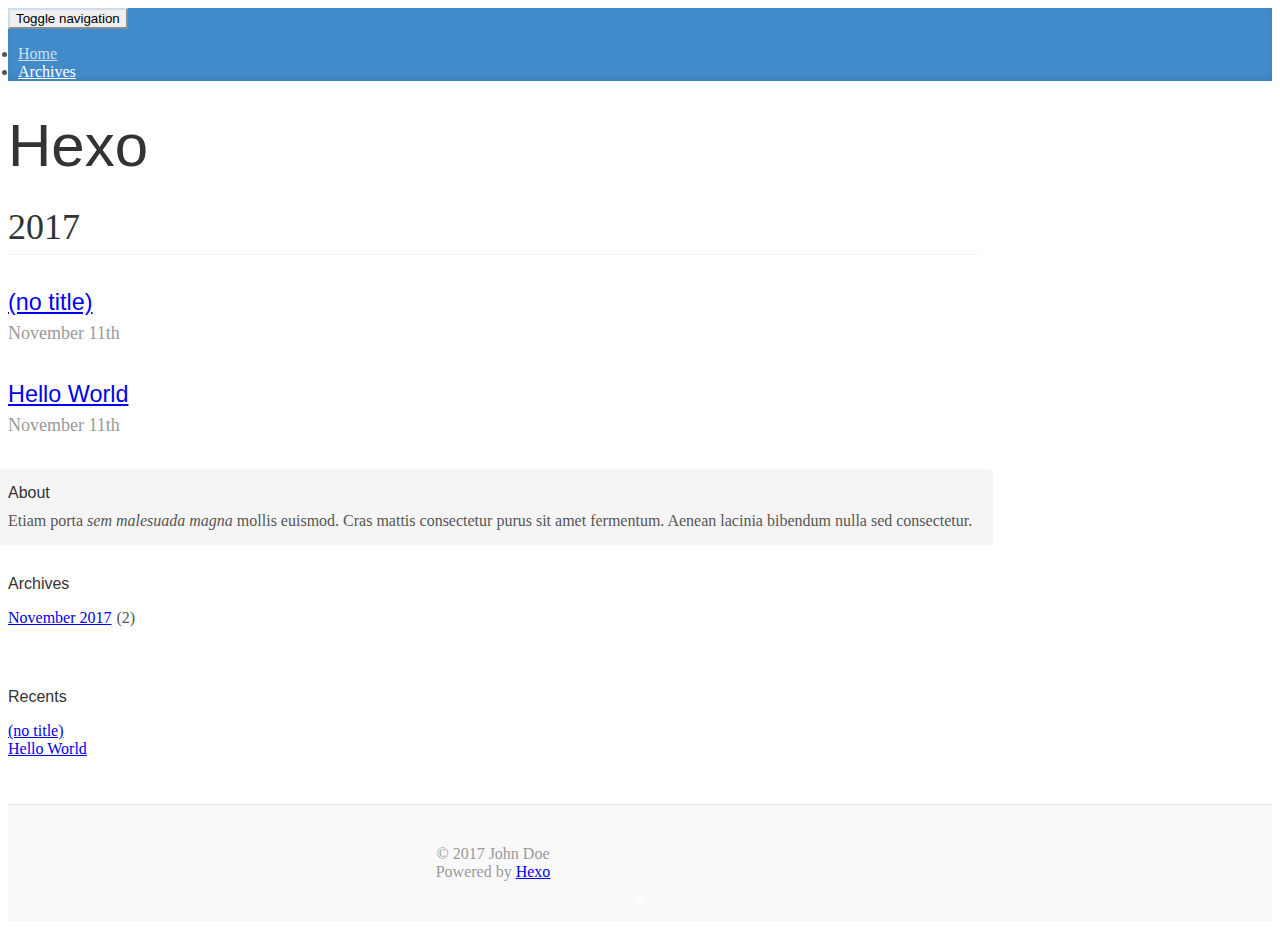
<file: archives/index.html>
<!DOCTYPE html>
<html>
<head>
  <meta charset="utf-8">
  
  <title>Archives | Hexo</title>
  <meta name="viewport" content="width=device-width, initial-scale=1, maximum-scale=1">
  <meta property="og:type" content="website">
<meta property="og:title" content="Hexo">
<meta property="og:url" content="http://sokvina.github.io/archives/index.html">
<meta property="og:site_name" content="Hexo">
<meta name="twitter:card" content="summary">
<meta name="twitter:title" content="Hexo">
  
    <link rel="alternate" href="/atom.xml" title="Hexo" type="application/atom+xml">
  
  
  
    <link href="//fonts.googleapis.com/css?family=Source+Code+Pro" rel="stylesheet" type="text/css">
  

  <link rel="stylesheet" href="https://maxcdn.bootstrapcdn.com/bootstrap/3.3.6/css/bootstrap.min.css" integrity="sha384-1q8mTJOASx8j1Au+a5WDVnPi2lkFfwwEAa8hDDdjZlpLegxhjVME1fgjWPGmkzs7" crossorigin="anonymous">

  <link rel="stylesheet" href="https://maxcdn.bootstrapcdn.com/font-awesome/4.5.0/css/font-awesome.min.css" integrity="sha384-XdYbMnZ/QjLh6iI4ogqCTaIjrFk87ip+ekIjefZch0Y+PvJ8CDYtEs1ipDmPorQ+" crossorigin="anonymous">

  <link rel="stylesheet" href="/css/styles.css">
  

</head>

<body>
  <nav class="navbar navbar-inverse">
  <div class="container">
    <!-- Brand and toggle get grouped for better mobile display -->
    <div class="navbar-header">
      <button type="button" class="navbar-toggle collapsed" data-toggle="collapse" data-target="#main-menu-navbar" aria-expanded="false">
        <span class="sr-only">Toggle navigation</span>
        <span class="icon-bar"></span>
        <span class="icon-bar"></span>
        <span class="icon-bar"></span>
      </button>
      
    </div>

    <!-- Collect the nav links, forms, and other content for toggling -->
    <div class="collapse navbar-collapse" id="main-menu-navbar">
      <ul class="nav navbar-nav">
        
          <li><a class=""
                 href="/index.html">Home</a></li>
        
          <li><a class="active"
                 href="/archives/">Archives</a></li>
        
      </ul>

      <!--
      <ul class="nav navbar-nav navbar-right">
        
          <li><a href="/atom.xml" title="RSS Feed"><i class="fa fa-rss"></i></a></li>
        
      </ul>
      -->
    </div><!-- /.navbar-collapse -->
  </div><!-- /.container-fluid -->
</nav>

  <div class="container">
    <div class="blog-header">
  <h1 class="blog-title">Hexo</h1>
  
</div>

    <div class="row">
        <div class="col-sm-8 blog-main">
          
  
  
    
    
      
      
      <section class="archives-wrap">
        <div class="archive-year-wrap">
          <a href="/archives/2017" class="archive-year">2017</a>
        </div>
        <div class="archives">
    
    <article class="archive-article archive-type-post">
  <header class="archive-article-header">
    
  
    <h1 itemprop="name">
      <a class="archive-article-title" href="/2017/11/11/Test-Post-1/">(no title)</a>
    </h1>
  


    <div class="article-datetime">
  <a href="/2017/11/11/Test-Post-1/" class="archive-article-date"><time datetime="2017-11-11T02:06:26.370Z" itemprop="datePublished">November 11th</time></a>
</div>

  </header>
</article>

  
    
    
    <article class="archive-article archive-type-post">
  <header class="archive-article-header">
    
  
    <h1 itemprop="name">
      <a class="archive-article-title" href="/2017/11/11/hello-world/">Hello World</a>
    </h1>
  


    <div class="article-datetime">
  <a href="/2017/11/11/hello-world/" class="archive-article-date"><time datetime="2017-11-11T02:06:26.370Z" itemprop="datePublished">November 11th</time></a>
</div>

  </header>
</article>

  
  
    </div></section>
  




        </div>
        <div class="col-sm-3 col-sm-offset-1 blog-sidebar">
          
  <div class="sidebar-module sidebar-module-inset">
  <h4>About</h4>
  <p>Etiam porta <em>sem malesuada magna</em> mollis euismod. Cras mattis consectetur purus sit amet fermentum. Aenean lacinia bibendum nulla sed consectetur.</p>

</div>


  


  


  

  
  <div class="sidebar-module">
    <h4>Archives</h4>
    <ul class="sidebar-module-list"><li class="sidebar-module-list-item"><a class="sidebar-module-list-link" href="/archives/2017/11/">November 2017</a><span class="sidebar-module-list-count">2</span></li></ul>
  </div>



  
  <div class="sidebar-module">
    <h4>Recents</h4>
    <ul class="sidebar-module-list">
      
        <li>
          <a href="/2017/11/11/Test-Post-1/">(no title)</a>
        </li>
      
        <li>
          <a href="/2017/11/11/hello-world/">Hello World</a>
        </li>
      
    </ul>
  </div>



        </div>
    </div>
  </div>
  <footer class="blog-footer">
  <div class="container">
    <div id="footer-info" class="inner">
      &copy; 2017 John Doe<br>
      Powered by <a href="http://hexo.io/" target="_blank">Hexo</a>
    </div>
  </div>
</footer>

  

<script src="https://ajax.googleapis.com/ajax/libs/jquery/2.1.4/jquery.min.js" integrity="sha384-8gBf6Y4YYq7Jx97PIqmTwLPin4hxIzQw5aDmUg/DDhul9fFpbbLcLh3nTIIDJKhx" crossorigin="anonymous"></script>

<script src="https://maxcdn.bootstrapcdn.com/bootstrap/3.3.6/js/bootstrap.min.js" integrity="sha384-0mSbJDEHialfmuBBQP6A4Qrprq5OVfW37PRR3j5ELqxss1yVqOtnepnHVP9aJ7xS" crossorigin="anonymous"></script>



<script src="/js/script.js"></script>

</body>
</html>
</file>
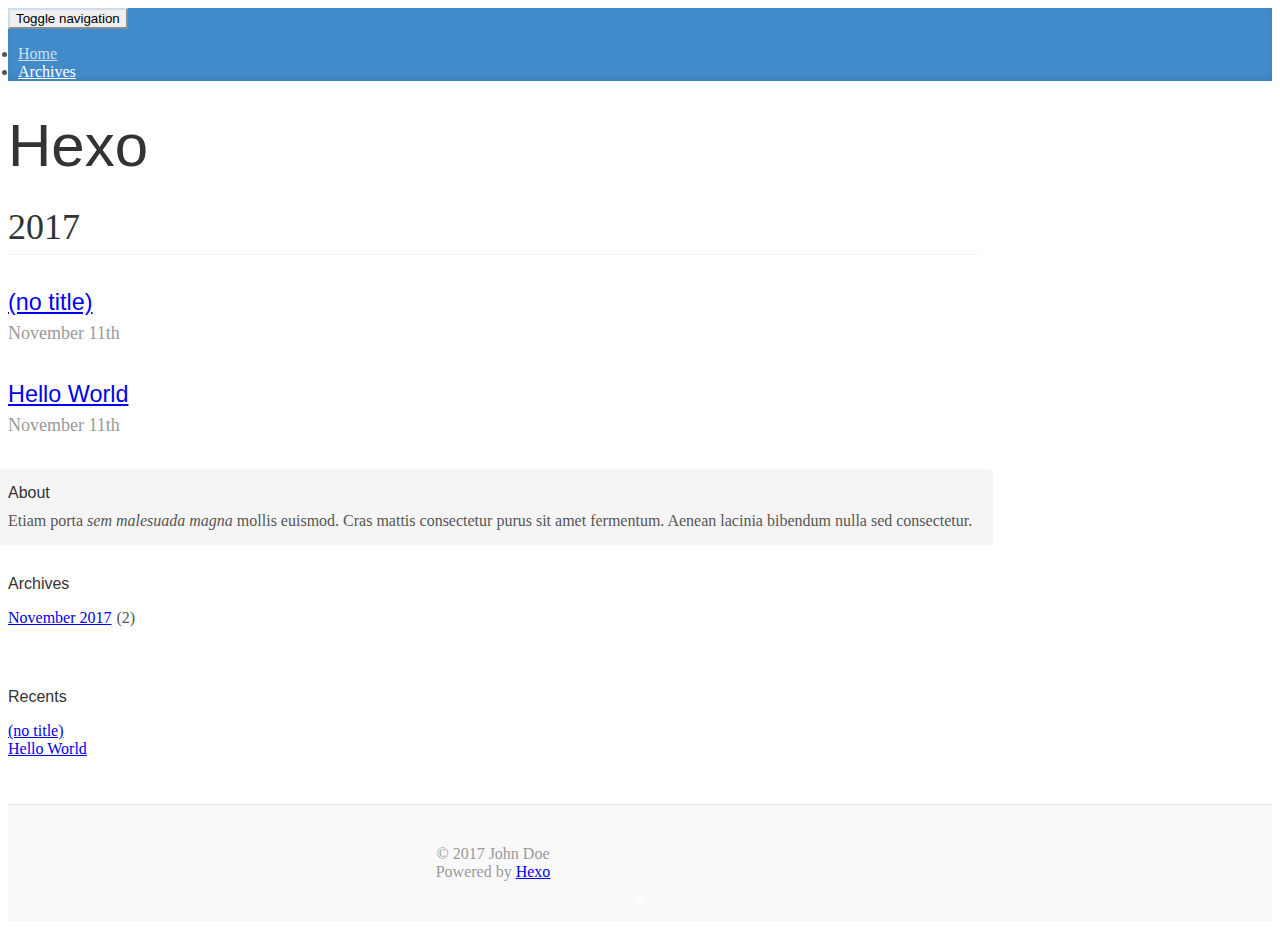
<file: archives/2017/index.html>
<!DOCTYPE html>
<html>
<head>
  <meta charset="utf-8">
  
  <title>Archives: 2017 | Hexo</title>
  <meta name="viewport" content="width=device-width, initial-scale=1, maximum-scale=1">
  <meta property="og:type" content="website">
<meta property="og:title" content="Hexo">
<meta property="og:url" content="http://sokvina.github.io/archives/2017/index.html">
<meta property="og:site_name" content="Hexo">
<meta name="twitter:card" content="summary">
<meta name="twitter:title" content="Hexo">
  
    <link rel="alternate" href="/atom.xml" title="Hexo" type="application/atom+xml">
  
  
  
    <link href="//fonts.googleapis.com/css?family=Source+Code+Pro" rel="stylesheet" type="text/css">
  

  <link rel="stylesheet" href="https://maxcdn.bootstrapcdn.com/bootstrap/3.3.6/css/bootstrap.min.css" integrity="sha384-1q8mTJOASx8j1Au+a5WDVnPi2lkFfwwEAa8hDDdjZlpLegxhjVME1fgjWPGmkzs7" crossorigin="anonymous">

  <link rel="stylesheet" href="https://maxcdn.bootstrapcdn.com/font-awesome/4.5.0/css/font-awesome.min.css" integrity="sha384-XdYbMnZ/QjLh6iI4ogqCTaIjrFk87ip+ekIjefZch0Y+PvJ8CDYtEs1ipDmPorQ+" crossorigin="anonymous">

  <link rel="stylesheet" href="/css/styles.css">
  

</head>

<body>
  <nav class="navbar navbar-inverse">
  <div class="container">
    <!-- Brand and toggle get grouped for better mobile display -->
    <div class="navbar-header">
      <button type="button" class="navbar-toggle collapsed" data-toggle="collapse" data-target="#main-menu-navbar" aria-expanded="false">
        <span class="sr-only">Toggle navigation</span>
        <span class="icon-bar"></span>
        <span class="icon-bar"></span>
        <span class="icon-bar"></span>
      </button>
      
    </div>

    <!-- Collect the nav links, forms, and other content for toggling -->
    <div class="collapse navbar-collapse" id="main-menu-navbar">
      <ul class="nav navbar-nav">
        
          <li><a class=""
                 href="/index.html">Home</a></li>
        
          <li><a class="active"
                 href="/archives/">Archives</a></li>
        
      </ul>

      <!--
      <ul class="nav navbar-nav navbar-right">
        
          <li><a href="/atom.xml" title="RSS Feed"><i class="fa fa-rss"></i></a></li>
        
      </ul>
      -->
    </div><!-- /.navbar-collapse -->
  </div><!-- /.container-fluid -->
</nav>

  <div class="container">
    <div class="blog-header">
  <h1 class="blog-title">Hexo</h1>
  
</div>

    <div class="row">
        <div class="col-sm-8 blog-main">
          
  
  
    
    
      
      
      <section class="archives-wrap">
        <div class="archive-year-wrap">
          <a href="/archives/2017" class="archive-year">2017</a>
        </div>
        <div class="archives">
    
    <article class="archive-article archive-type-post">
  <header class="archive-article-header">
    
  
    <h1 itemprop="name">
      <a class="archive-article-title" href="/2017/11/11/Test-Post-1/">(no title)</a>
    </h1>
  


    <div class="article-datetime">
  <a href="/2017/11/11/Test-Post-1/" class="archive-article-date"><time datetime="2017-11-11T02:06:26.370Z" itemprop="datePublished">November 11th</time></a>
</div>

  </header>
</article>

  
    
    
    <article class="archive-article archive-type-post">
  <header class="archive-article-header">
    
  
    <h1 itemprop="name">
      <a class="archive-article-title" href="/2017/11/11/hello-world/">Hello World</a>
    </h1>
  


    <div class="article-datetime">
  <a href="/2017/11/11/hello-world/" class="archive-article-date"><time datetime="2017-11-11T02:06:26.370Z" itemprop="datePublished">November 11th</time></a>
</div>

  </header>
</article>

  
  
    </div></section>
  




        </div>
        <div class="col-sm-3 col-sm-offset-1 blog-sidebar">
          
  <div class="sidebar-module sidebar-module-inset">
  <h4>About</h4>
  <p>Etiam porta <em>sem malesuada magna</em> mollis euismod. Cras mattis consectetur purus sit amet fermentum. Aenean lacinia bibendum nulla sed consectetur.</p>

</div>


  


  


  

  
  <div class="sidebar-module">
    <h4>Archives</h4>
    <ul class="sidebar-module-list"><li class="sidebar-module-list-item"><a class="sidebar-module-list-link" href="/archives/2017/11/">November 2017</a><span class="sidebar-module-list-count">2</span></li></ul>
  </div>



  
  <div class="sidebar-module">
    <h4>Recents</h4>
    <ul class="sidebar-module-list">
      
        <li>
          <a href="/2017/11/11/Test-Post-1/">(no title)</a>
        </li>
      
        <li>
          <a href="/2017/11/11/hello-world/">Hello World</a>
        </li>
      
    </ul>
  </div>



        </div>
    </div>
  </div>
  <footer class="blog-footer">
  <div class="container">
    <div id="footer-info" class="inner">
      &copy; 2017 John Doe<br>
      Powered by <a href="http://hexo.io/" target="_blank">Hexo</a>
    </div>
  </div>
</footer>

  

<script src="https://ajax.googleapis.com/ajax/libs/jquery/2.1.4/jquery.min.js" integrity="sha384-8gBf6Y4YYq7Jx97PIqmTwLPin4hxIzQw5aDmUg/DDhul9fFpbbLcLh3nTIIDJKhx" crossorigin="anonymous"></script>

<script src="https://maxcdn.bootstrapcdn.com/bootstrap/3.3.6/js/bootstrap.min.js" integrity="sha384-0mSbJDEHialfmuBBQP6A4Qrprq5OVfW37PRR3j5ELqxss1yVqOtnepnHVP9aJ7xS" crossorigin="anonymous"></script>



<script src="/js/script.js"></script>

</body>
</html>
</file>
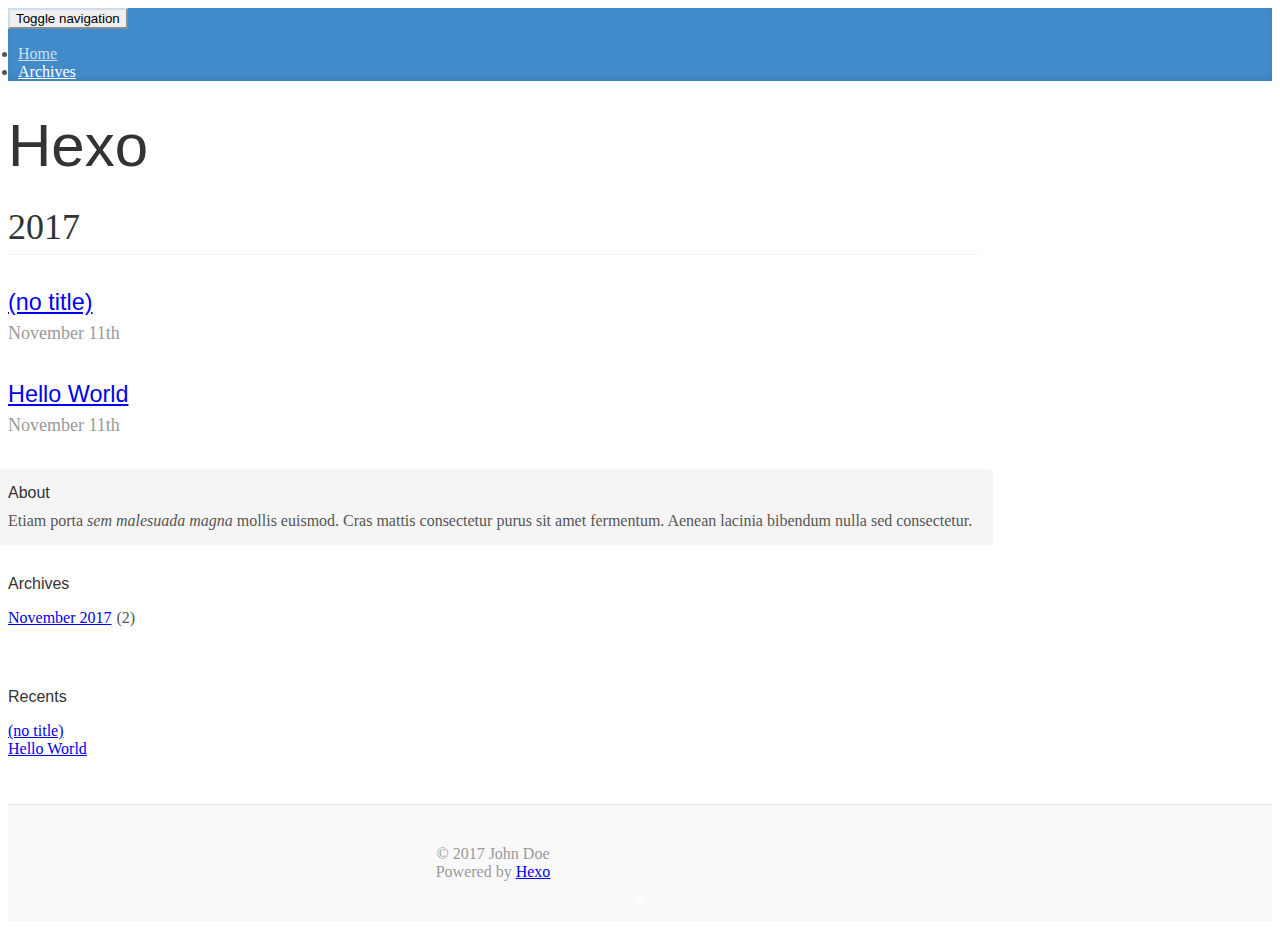
<file: archives/2017/11/index.html>
<!DOCTYPE html>
<html>
<head>
  <meta charset="utf-8">
  
  <title>Archives: 2017/11 | Hexo</title>
  <meta name="viewport" content="width=device-width, initial-scale=1, maximum-scale=1">
  <meta property="og:type" content="website">
<meta property="og:title" content="Hexo">
<meta property="og:url" content="http://sokvina.github.io/archives/2017/11/index.html">
<meta property="og:site_name" content="Hexo">
<meta name="twitter:card" content="summary">
<meta name="twitter:title" content="Hexo">
  
    <link rel="alternate" href="/atom.xml" title="Hexo" type="application/atom+xml">
  
  
  
    <link href="//fonts.googleapis.com/css?family=Source+Code+Pro" rel="stylesheet" type="text/css">
  

  <link rel="stylesheet" href="https://maxcdn.bootstrapcdn.com/bootstrap/3.3.6/css/bootstrap.min.css" integrity="sha384-1q8mTJOASx8j1Au+a5WDVnPi2lkFfwwEAa8hDDdjZlpLegxhjVME1fgjWPGmkzs7" crossorigin="anonymous">

  <link rel="stylesheet" href="https://maxcdn.bootstrapcdn.com/font-awesome/4.5.0/css/font-awesome.min.css" integrity="sha384-XdYbMnZ/QjLh6iI4ogqCTaIjrFk87ip+ekIjefZch0Y+PvJ8CDYtEs1ipDmPorQ+" crossorigin="anonymous">

  <link rel="stylesheet" href="/css/styles.css">
  

</head>

<body>
  <nav class="navbar navbar-inverse">
  <div class="container">
    <!-- Brand and toggle get grouped for better mobile display -->
    <div class="navbar-header">
      <button type="button" class="navbar-toggle collapsed" data-toggle="collapse" data-target="#main-menu-navbar" aria-expanded="false">
        <span class="sr-only">Toggle navigation</span>
        <span class="icon-bar"></span>
        <span class="icon-bar"></span>
        <span class="icon-bar"></span>
      </button>
      
    </div>

    <!-- Collect the nav links, forms, and other content for toggling -->
    <div class="collapse navbar-collapse" id="main-menu-navbar">
      <ul class="nav navbar-nav">
        
          <li><a class=""
                 href="/index.html">Home</a></li>
        
          <li><a class="active"
                 href="/archives/">Archives</a></li>
        
      </ul>

      <!--
      <ul class="nav navbar-nav navbar-right">
        
          <li><a href="/atom.xml" title="RSS Feed"><i class="fa fa-rss"></i></a></li>
        
      </ul>
      -->
    </div><!-- /.navbar-collapse -->
  </div><!-- /.container-fluid -->
</nav>

  <div class="container">
    <div class="blog-header">
  <h1 class="blog-title">Hexo</h1>
  
</div>

    <div class="row">
        <div class="col-sm-8 blog-main">
          
  
  
    
    
      
      
      <section class="archives-wrap">
        <div class="archive-year-wrap">
          <a href="/archives/2017" class="archive-year">2017</a>
        </div>
        <div class="archives">
    
    <article class="archive-article archive-type-post">
  <header class="archive-article-header">
    
  
    <h1 itemprop="name">
      <a class="archive-article-title" href="/2017/11/11/Test-Post-1/">(no title)</a>
    </h1>
  


    <div class="article-datetime">
  <a href="/2017/11/11/Test-Post-1/" class="archive-article-date"><time datetime="2017-11-11T02:06:26.370Z" itemprop="datePublished">November 11th</time></a>
</div>

  </header>
</article>

  
    
    
    <article class="archive-article archive-type-post">
  <header class="archive-article-header">
    
  
    <h1 itemprop="name">
      <a class="archive-article-title" href="/2017/11/11/hello-world/">Hello World</a>
    </h1>
  


    <div class="article-datetime">
  <a href="/2017/11/11/hello-world/" class="archive-article-date"><time datetime="2017-11-11T02:06:26.370Z" itemprop="datePublished">November 11th</time></a>
</div>

  </header>
</article>

  
  
    </div></section>
  




        </div>
        <div class="col-sm-3 col-sm-offset-1 blog-sidebar">
          
  <div class="sidebar-module sidebar-module-inset">
  <h4>About</h4>
  <p>Etiam porta <em>sem malesuada magna</em> mollis euismod. Cras mattis consectetur purus sit amet fermentum. Aenean lacinia bibendum nulla sed consectetur.</p>

</div>


  


  


  

  
  <div class="sidebar-module">
    <h4>Archives</h4>
    <ul class="sidebar-module-list"><li class="sidebar-module-list-item"><a class="sidebar-module-list-link" href="/archives/2017/11/">November 2017</a><span class="sidebar-module-list-count">2</span></li></ul>
  </div>



  
  <div class="sidebar-module">
    <h4>Recents</h4>
    <ul class="sidebar-module-list">
      
        <li>
          <a href="/2017/11/11/Test-Post-1/">(no title)</a>
        </li>
      
        <li>
          <a href="/2017/11/11/hello-world/">Hello World</a>
        </li>
      
    </ul>
  </div>



        </div>
    </div>
  </div>
  <footer class="blog-footer">
  <div class="container">
    <div id="footer-info" class="inner">
      &copy; 2017 John Doe<br>
      Powered by <a href="http://hexo.io/" target="_blank">Hexo</a>
    </div>
  </div>
</footer>

  

<script src="https://ajax.googleapis.com/ajax/libs/jquery/2.1.4/jquery.min.js" integrity="sha384-8gBf6Y4YYq7Jx97PIqmTwLPin4hxIzQw5aDmUg/DDhul9fFpbbLcLh3nTIIDJKhx" crossorigin="anonymous"></script>

<script src="https://maxcdn.bootstrapcdn.com/bootstrap/3.3.6/js/bootstrap.min.js" integrity="sha384-0mSbJDEHialfmuBBQP6A4Qrprq5OVfW37PRR3j5ELqxss1yVqOtnepnHVP9aJ7xS" crossorigin="anonymous"></script>



<script src="/js/script.js"></script>

</body>
</html>
</file>
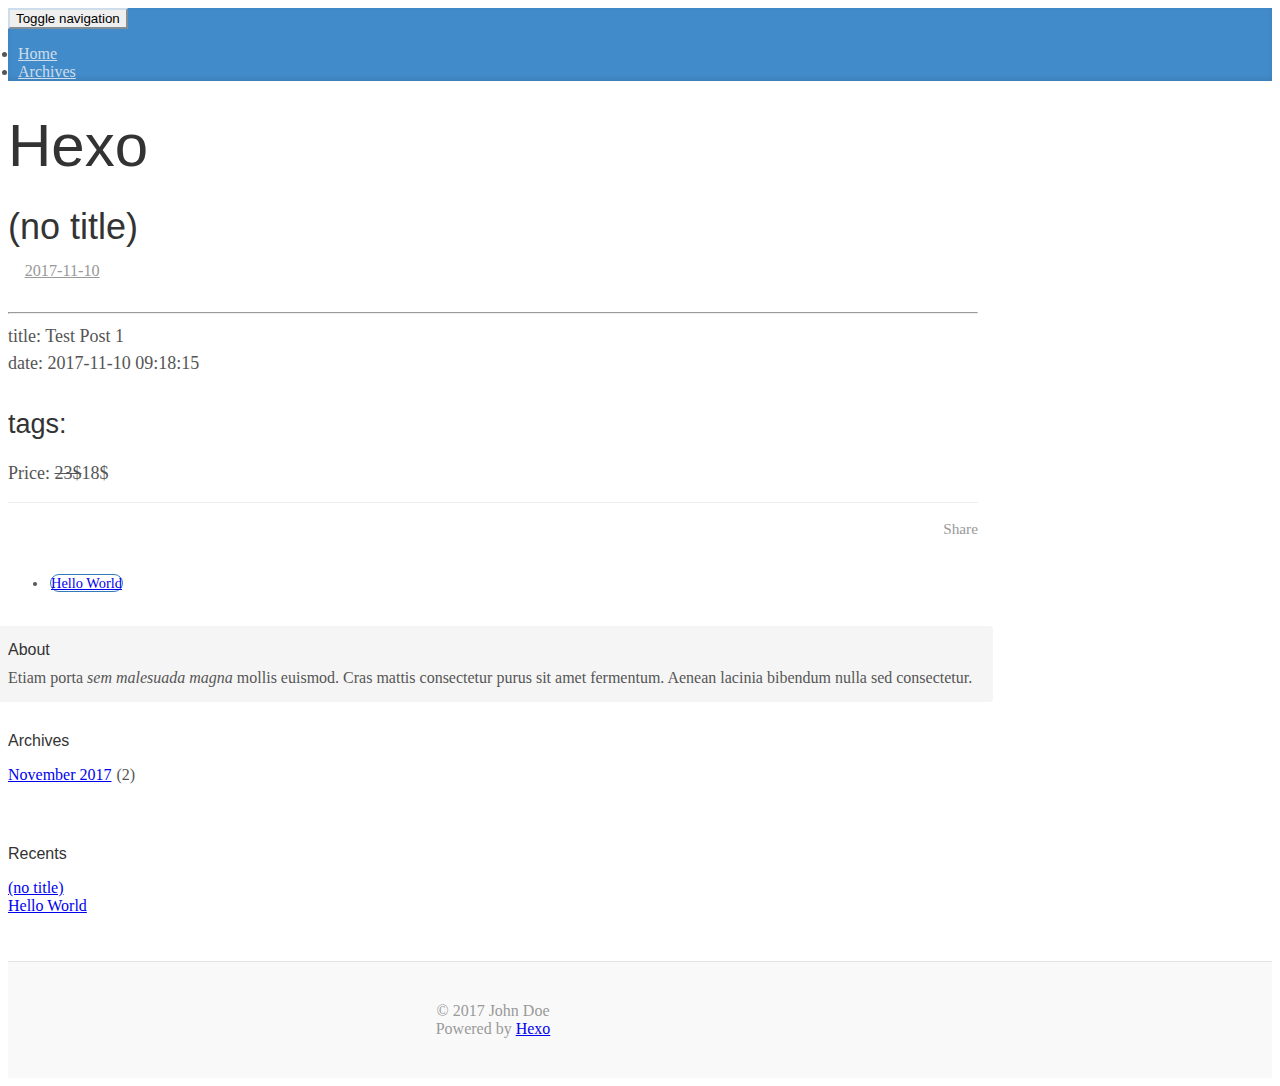
<file: 2017/11/10/Test-Post-1/index.html>
<!DOCTYPE html>
<html>
<head>
  <meta charset="utf-8">
  
  <title>Hexo</title>
  <meta name="viewport" content="width=device-width, initial-scale=1, maximum-scale=1">
  <meta name="description" content="title: Test Post 1date: 2017-11-10 09:18:15 tags:Price: 23$18$&amp;nbsp;&amp;nbsp;&amp;nbsp;&amp;nbsp;&amp;nbsp;&amp;nbsp;&amp;nbsp;">
<meta property="og:type" content="article">
<meta property="og:title" content="Hexo">
<meta property="og:url" content="http://vannaravuth-yo.github.io/2017/11/10/Test-Post-1/index.html">
<meta property="og:site_name" content="Hexo">
<meta property="og:description" content="title: Test Post 1date: 2017-11-10 09:18:15 tags:Price: 23$18$&amp;nbsp;&amp;nbsp;&amp;nbsp;&amp;nbsp;&amp;nbsp;&amp;nbsp;&amp;nbsp;">
<meta property="og:updated_time" content="2017-11-10T10:13:18.308Z">
<meta name="twitter:card" content="summary">
<meta name="twitter:title" content="Hexo">
<meta name="twitter:description" content="title: Test Post 1date: 2017-11-10 09:18:15 tags:Price: 23$18$&amp;nbsp;&amp;nbsp;&amp;nbsp;&amp;nbsp;&amp;nbsp;&amp;nbsp;&amp;nbsp;">
  
    <link rel="alternate" href="/atom.xml" title="Hexo" type="application/atom+xml">
  
  
  
    <link href="//fonts.googleapis.com/css?family=Source+Code+Pro" rel="stylesheet" type="text/css">
  

  <link rel="stylesheet" href="https://maxcdn.bootstrapcdn.com/bootstrap/3.3.6/css/bootstrap.min.css" integrity="sha384-1q8mTJOASx8j1Au+a5WDVnPi2lkFfwwEAa8hDDdjZlpLegxhjVME1fgjWPGmkzs7" crossorigin="anonymous">

  <link rel="stylesheet" href="https://maxcdn.bootstrapcdn.com/font-awesome/4.5.0/css/font-awesome.min.css" integrity="sha384-XdYbMnZ/QjLh6iI4ogqCTaIjrFk87ip+ekIjefZch0Y+PvJ8CDYtEs1ipDmPorQ+" crossorigin="anonymous">

  <link rel="stylesheet" href="/css/styles.css">
  

</head>

<body>
  <nav class="navbar navbar-inverse">
  <div class="container">
    <!-- Brand and toggle get grouped for better mobile display -->
    <div class="navbar-header">
      <button type="button" class="navbar-toggle collapsed" data-toggle="collapse" data-target="#main-menu-navbar" aria-expanded="false">
        <span class="sr-only">Toggle navigation</span>
        <span class="icon-bar"></span>
        <span class="icon-bar"></span>
        <span class="icon-bar"></span>
      </button>
      
    </div>

    <!-- Collect the nav links, forms, and other content for toggling -->
    <div class="collapse navbar-collapse" id="main-menu-navbar">
      <ul class="nav navbar-nav">
        
          <li><a class=""
                 href="/index.html">Home</a></li>
        
          <li><a class=""
                 href="/archives/">Archives</a></li>
        
      </ul>

      <!--
      <ul class="nav navbar-nav navbar-right">
        
          <li><a href="/atom.xml" title="RSS Feed"><i class="fa fa-rss"></i></a></li>
        
      </ul>
      -->
    </div><!-- /.navbar-collapse -->
  </div><!-- /.container-fluid -->
</nav>

  <div class="container">
    <div class="blog-header">
  <h1 class="blog-title">Hexo</h1>
  
</div>

    <div class="row">
        <div class="col-sm-8 blog-main">
          <article id="post-Test-Post-1" class="article article-type-post" itemscope itemprop="blogPost">

  <header class="article-header">
    
  
    <h1 class="article-title" itemprop="name">
      (no title)
    </h1>
  


  </header>

  <div class="article-meta">
    <div class="article-datetime">
  <a href="/2017/11/10/Test-Post-1/" class="article-date"><time datetime="2017-11-10T10:13:18.308Z" itemprop="datePublished">2017-11-10</time></a>
</div>

    
    

  </div>
  <div class="article-inner">

    <div class="article-entry" itemprop="articleBody">
      
        <hr>
<p>title: Test Post 1<br>date: 2017-11-10 09:18:15</p>
<h2 id="tags"><a href="#tags" class="headerlink" title="tags:"></a>tags:</h2><div class="row"><div class="col-sm-12" id="description"><span>Price: </span><span><del>23$</del></span><span>18$</span><span>&nbsp;&nbsp;&nbsp;&nbsp;&nbsp;&nbsp;&nbsp;</span><span class="fa fa-star checked"></span><span class="fa fa-star checked"></span><span class="fa fa-star checked"></span><span class="fa fa-star"></span><span class="fa fa-star"></span></div></div>
      
    </div>

    
      

    

    <footer class="article-footer">
      <a data-url="http://vannaravuth-yo.github.io/2017/11/10/Test-Post-1/" data-id="cj9tr3q7i00009sgapd7lu8ic" class="article-share-link">
        <i class="fa fa-share"></i> Share
      </a>
      
      

    </footer>
  </div>
  
    
<ul id="article-nav" class="nav nav-pills nav-justified">
  
  <li role="presentation">
    <a href="/2017/11/10/hello-world/" id="article-nav-older" class="article-nav-link-wrap">
      <i class="fa fa-chevron-left pull-left"></i>
      <span class="article-nav-link-title">Hello World</span>
    </a>
  </li>
  
  
</ul>


  
</article>




        </div>
        <div class="col-sm-3 col-sm-offset-1 blog-sidebar">
          
  <div class="sidebar-module sidebar-module-inset">
  <h4>About</h4>
  <p>Etiam porta <em>sem malesuada magna</em> mollis euismod. Cras mattis consectetur purus sit amet fermentum. Aenean lacinia bibendum nulla sed consectetur.</p>

</div>


  


  


  

  
  <div class="sidebar-module">
    <h4>Archives</h4>
    <ul class="sidebar-module-list"><li class="sidebar-module-list-item"><a class="sidebar-module-list-link" href="/archives/2017/11/">November 2017</a><span class="sidebar-module-list-count">2</span></li></ul>
  </div>



  
  <div class="sidebar-module">
    <h4>Recents</h4>
    <ul class="sidebar-module-list">
      
        <li>
          <a href="/2017/11/10/Test-Post-1/">(no title)</a>
        </li>
      
        <li>
          <a href="/2017/11/10/hello-world/">Hello World</a>
        </li>
      
    </ul>
  </div>



        </div>
    </div>
  </div>
  <footer class="blog-footer">
  <div class="container">
    <div id="footer-info" class="inner">
      &copy; 2017 John Doe<br>
      Powered by <a href="http://hexo.io/" target="_blank">Hexo</a>
    </div>
  </div>
</footer>

  

<script src="https://ajax.googleapis.com/ajax/libs/jquery/2.1.4/jquery.min.js" integrity="sha384-8gBf6Y4YYq7Jx97PIqmTwLPin4hxIzQw5aDmUg/DDhul9fFpbbLcLh3nTIIDJKhx" crossorigin="anonymous"></script>

<script src="https://maxcdn.bootstrapcdn.com/bootstrap/3.3.6/js/bootstrap.min.js" integrity="sha384-0mSbJDEHialfmuBBQP6A4Qrprq5OVfW37PRR3j5ELqxss1yVqOtnepnHVP9aJ7xS" crossorigin="anonymous"></script>



<script src="/js/script.js"></script>

</body>
</html>
</file>
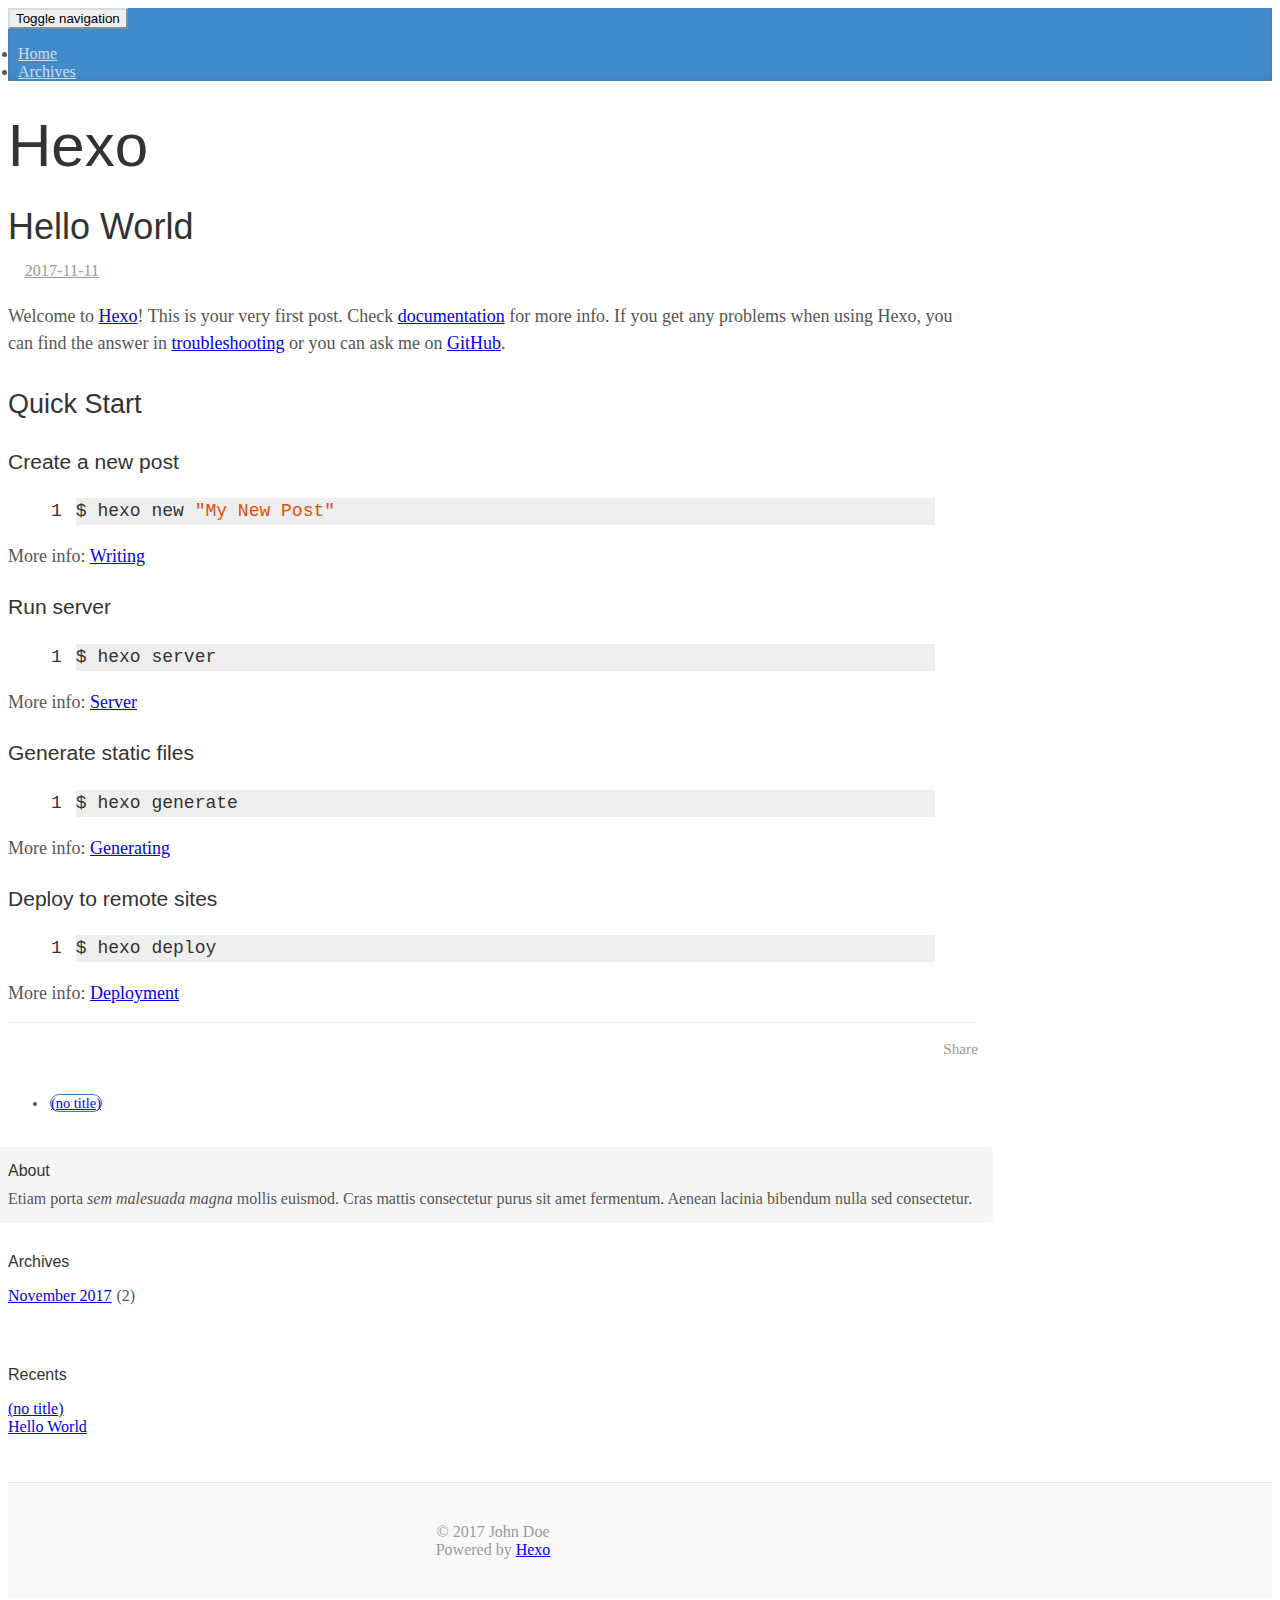
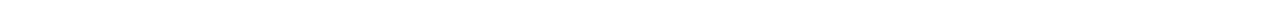
<file: 2017/11/11/hello-world/index.html>
<!DOCTYPE html>
<html>
<head>
  <meta charset="utf-8">
  
  <title>Hello World | Hexo</title>
  <meta name="viewport" content="width=device-width, initial-scale=1, maximum-scale=1">
  <meta name="description" content="Welcome to Hexo! This is your very first post. Check documentation for more info. If you get any problems when using Hexo, you can find the answer in troubleshooting or you can ask me on GitHub. Quick">
<meta property="og:type" content="article">
<meta property="og:title" content="Hello World">
<meta property="og:url" content="http://sokvina.github.io/2017/11/11/hello-world/index.html">
<meta property="og:site_name" content="Hexo">
<meta property="og:description" content="Welcome to Hexo! This is your very first post. Check documentation for more info. If you get any problems when using Hexo, you can find the answer in troubleshooting or you can ask me on GitHub. Quick">
<meta property="og:updated_time" content="2017-11-10T00:47:52.000Z">
<meta name="twitter:card" content="summary">
<meta name="twitter:title" content="Hello World">
<meta name="twitter:description" content="Welcome to Hexo! This is your very first post. Check documentation for more info. If you get any problems when using Hexo, you can find the answer in troubleshooting or you can ask me on GitHub. Quick">
  
    <link rel="alternate" href="/atom.xml" title="Hexo" type="application/atom+xml">
  
  
  
    <link href="//fonts.googleapis.com/css?family=Source+Code+Pro" rel="stylesheet" type="text/css">
  

  <link rel="stylesheet" href="https://maxcdn.bootstrapcdn.com/bootstrap/3.3.6/css/bootstrap.min.css" integrity="sha384-1q8mTJOASx8j1Au+a5WDVnPi2lkFfwwEAa8hDDdjZlpLegxhjVME1fgjWPGmkzs7" crossorigin="anonymous">

  <link rel="stylesheet" href="https://maxcdn.bootstrapcdn.com/font-awesome/4.5.0/css/font-awesome.min.css" integrity="sha384-XdYbMnZ/QjLh6iI4ogqCTaIjrFk87ip+ekIjefZch0Y+PvJ8CDYtEs1ipDmPorQ+" crossorigin="anonymous">

  <link rel="stylesheet" href="/css/styles.css">
  

</head>

<body>
  <nav class="navbar navbar-inverse">
  <div class="container">
    <!-- Brand and toggle get grouped for better mobile display -->
    <div class="navbar-header">
      <button type="button" class="navbar-toggle collapsed" data-toggle="collapse" data-target="#main-menu-navbar" aria-expanded="false">
        <span class="sr-only">Toggle navigation</span>
        <span class="icon-bar"></span>
        <span class="icon-bar"></span>
        <span class="icon-bar"></span>
      </button>
      
    </div>

    <!-- Collect the nav links, forms, and other content for toggling -->
    <div class="collapse navbar-collapse" id="main-menu-navbar">
      <ul class="nav navbar-nav">
        
          <li><a class=""
                 href="/index.html">Home</a></li>
        
          <li><a class=""
                 href="/archives/">Archives</a></li>
        
      </ul>

      <!--
      <ul class="nav navbar-nav navbar-right">
        
          <li><a href="/atom.xml" title="RSS Feed"><i class="fa fa-rss"></i></a></li>
        
      </ul>
      -->
    </div><!-- /.navbar-collapse -->
  </div><!-- /.container-fluid -->
</nav>

  <div class="container">
    <div class="blog-header">
  <h1 class="blog-title">Hexo</h1>
  
</div>

    <div class="row">
        <div class="col-sm-8 blog-main">
          <article id="post-hello-world" class="article article-type-post" itemscope itemprop="blogPost">

  <header class="article-header">
    
  
    <h1 class="article-title" itemprop="name">
      Hello World
    </h1>
  


  </header>

  <div class="article-meta">
    <div class="article-datetime">
  <a href="/2017/11/11/hello-world/" class="article-date"><time datetime="2017-11-11T02:06:26.370Z" itemprop="datePublished">2017-11-11</time></a>
</div>

    
    

  </div>
  <div class="article-inner">

    <div class="article-entry" itemprop="articleBody">
      
        <p>Welcome to <a href="https://hexo.io/" target="_blank" rel="external">Hexo</a>! This is your very first post. Check <a href="https://hexo.io/docs/" target="_blank" rel="external">documentation</a> for more info. If you get any problems when using Hexo, you can find the answer in <a href="https://hexo.io/docs/troubleshooting.html" target="_blank" rel="external">troubleshooting</a> or you can ask me on <a href="https://github.com/hexojs/hexo/issues" target="_blank" rel="external">GitHub</a>.</p>
<h2 id="Quick-Start"><a href="#Quick-Start" class="headerlink" title="Quick Start"></a>Quick Start</h2><h3 id="Create-a-new-post"><a href="#Create-a-new-post" class="headerlink" title="Create a new post"></a>Create a new post</h3><figure class="highlight bash"><table><tr><td class="gutter"><pre><span class="line">1</span><br></pre></td><td class="code"><pre><span class="line">$ hexo new <span class="string">"My New Post"</span></span><br></pre></td></tr></table></figure>
<p>More info: <a href="https://hexo.io/docs/writing.html" target="_blank" rel="external">Writing</a></p>
<h3 id="Run-server"><a href="#Run-server" class="headerlink" title="Run server"></a>Run server</h3><figure class="highlight bash"><table><tr><td class="gutter"><pre><span class="line">1</span><br></pre></td><td class="code"><pre><span class="line">$ hexo server</span><br></pre></td></tr></table></figure>
<p>More info: <a href="https://hexo.io/docs/server.html" target="_blank" rel="external">Server</a></p>
<h3 id="Generate-static-files"><a href="#Generate-static-files" class="headerlink" title="Generate static files"></a>Generate static files</h3><figure class="highlight bash"><table><tr><td class="gutter"><pre><span class="line">1</span><br></pre></td><td class="code"><pre><span class="line">$ hexo generate</span><br></pre></td></tr></table></figure>
<p>More info: <a href="https://hexo.io/docs/generating.html" target="_blank" rel="external">Generating</a></p>
<h3 id="Deploy-to-remote-sites"><a href="#Deploy-to-remote-sites" class="headerlink" title="Deploy to remote sites"></a>Deploy to remote sites</h3><figure class="highlight bash"><table><tr><td class="gutter"><pre><span class="line">1</span><br></pre></td><td class="code"><pre><span class="line">$ hexo deploy</span><br></pre></td></tr></table></figure>
<p>More info: <a href="https://hexo.io/docs/deployment.html" target="_blank" rel="external">Deployment</a></p>

      
    </div>

    
      

    

    <footer class="article-footer">
      <a data-url="http://sokvina.github.io/2017/11/11/hello-world/" data-id="cja1xgmu900017sh43yzfs8md" class="article-share-link">
        <i class="fa fa-share"></i> Share
      </a>
      
      

    </footer>
  </div>
  
    
<ul id="article-nav" class="nav nav-pills nav-justified">
  
  
  <li role="presentation">
    <a href="/2017/11/11/Test-Post-1/" id="article-nav-newer" class="article-nav-link-wrap">
      <span class="article-nav-link-title">(no title)</span>
      <i class="fa fa-chevron-right pull-right"></i>
    </a>
  </li>
  
</ul>


  
</article>




        </div>
        <div class="col-sm-3 col-sm-offset-1 blog-sidebar">
          
  <div class="sidebar-module sidebar-module-inset">
  <h4>About</h4>
  <p>Etiam porta <em>sem malesuada magna</em> mollis euismod. Cras mattis consectetur purus sit amet fermentum. Aenean lacinia bibendum nulla sed consectetur.</p>

</div>


  


  


  

  
  <div class="sidebar-module">
    <h4>Archives</h4>
    <ul class="sidebar-module-list"><li class="sidebar-module-list-item"><a class="sidebar-module-list-link" href="/archives/2017/11/">November 2017</a><span class="sidebar-module-list-count">2</span></li></ul>
  </div>



  
  <div class="sidebar-module">
    <h4>Recents</h4>
    <ul class="sidebar-module-list">
      
        <li>
          <a href="/2017/11/11/Test-Post-1/">(no title)</a>
        </li>
      
        <li>
          <a href="/2017/11/11/hello-world/">Hello World</a>
        </li>
      
    </ul>
  </div>



        </div>
    </div>
  </div>
  <footer class="blog-footer">
  <div class="container">
    <div id="footer-info" class="inner">
      &copy; 2017 John Doe<br>
      Powered by <a href="http://hexo.io/" target="_blank">Hexo</a>
    </div>
  </div>
</footer>

  

<script src="https://ajax.googleapis.com/ajax/libs/jquery/2.1.4/jquery.min.js" integrity="sha384-8gBf6Y4YYq7Jx97PIqmTwLPin4hxIzQw5aDmUg/DDhul9fFpbbLcLh3nTIIDJKhx" crossorigin="anonymous"></script>

<script src="https://maxcdn.bootstrapcdn.com/bootstrap/3.3.6/js/bootstrap.min.js" integrity="sha384-0mSbJDEHialfmuBBQP6A4Qrprq5OVfW37PRR3j5ELqxss1yVqOtnepnHVP9aJ7xS" crossorigin="anonymous"></script>



<script src="/js/script.js"></script>

</body>
</html>
</file>
<file: css/styles.css>
/* Concatenates the stylesheet files */
/**
 * Base Hexo and Theme styles
 *
 * This stylesheet is meant to give a baseline style
 * for the built-in Hexo tags and theme markdown. They shouldn't need
 * to change as often as the styles in `custom.css` (in theory).
 */

/* Globals */

.left, .alignleft {
  float: left;
}
.right, .alignright {
  float: right;
}

/* Sidebar */

.sidebar-module-list-count {
  padding-left: 5px;
}
.sidebar-module-list-count:before { content: "("; }
.sidebar-module-list-count:after { content: ")"; }

/* Articles */

.article-entry {
  overflow: hidden; /* fixes problems on small width devices */
}

.article-meta {
  margin-bottom: 20px;
}
.article-meta > * {
  display: inline-block;
  margin-right: 15px;
}

.article-date:before,
.article-author:before,
.article-category-link:before {
  display: inline-block;
  font-family: FontAwesome;
  margin-right: 0.25em;
  text-rendering: auto;
  -webkit-font-smoothing: antialiased;
}
.article-date:before { content: "\f073"; }
.article-author:before { content: "\f007"; }
.article-category-link:before { content: "\f07b"; }

/* blockquote */
.article-entry blockquote footer cite {
  display: inline-block;
}
.article-entry blockquote footer cite::before {
  content: "~";
  padding: 0px 0.5em;
}

.article-entry .pullquote.right {
  margin-right: 0.5em;
  margin-left: 1em;
}
.article-entry .pullquote {
  text-align: left;
  width: 45%;
  margin: 0;
}

/* article tags */
.article-tag-list {
  margin: 0;
  padding: 0;
  list-style-type: none;
}
.article-tag-list-item {
  display: inline-block;
  margin-right: 15px;
}
.article-tag-list-link:before {
  display: inline-block;
  font-family: FontAwesome;
  content: "\f02b";
  margin-right: 0.25em;
  text-rendering: auto;
  -webkit-font-smoothing: antialiased;
}

.article-footer {
  border-top: 1px solid #eee;
  padding-top: 15px;
}

.article-comment-link { display: inline-block; }
.article-share-link {
  cursor: pointer;
  float: right;
  margin-left: 20px;
}

/* prev/next navigation between articles */
#article-nav {
  margin-top: 30px;
}
#article-nav>li {
  padding: 2px;
  font-size: 0.8em;
}
#article-nav>li>a {
  border: 1px solid #337ab7;
}
#article-nav>li>a:hover {
  border: 1px solid #23527c;
}
.article-nav-link-wrap .fa {
  margin: 4px 0;
}

/* article media */

.article-entry img,
.article-entry video {
  max-width: 100%;
  height: auto;
  display: block;
  margin: auto;
}
.article-entry .caption {
  color: #999;
  display: block;
  font-size: 0.9em;
  margin-top: 0.5em;
  position: relative;
  text-align: center;
}
.article-entry .video-container {
  position: relative;
  padding-top: 56.25%;
  height: 0;
  overflow: hidden;
}
.article-entry .video-container iframe,
.article-entry .video-container object,
.article-entry .video-container embed {
  position: absolute;
  top: 0;
  left: 0;
  width: 100%;
  height: 100%;
  margin-top: 0;
}

.article-gallery {
  padding-top: 15px;
  border-top: 1px solid #eee;
}

/* Archives */

.archive-year-wrap {
  border-bottom: 1px solid #eee;
  font-size: 2em;
}
.archive-article {
  margin: 30px 0;
}
.archive-article h1 {
  margin: 0;
  font-size: 1.3em;
}

/** Callout Styles */

.bs-callout {
  padding: 20px;
  margin: 20px 0;
  border: 1px solid #eee;
  border-left-width: 5px;
  border-radius: 3px;
}
.bs-callout h4,
.bs-callout .fa {
  margin-top: 0;
  margin-bottom: 5px;
}
.bs-callout p:last-child {
  margin-bottom: 0;
}
.bs-callout code {
  border-radius: 3px;
}
.bs-callout+.bs-callout {
  margin-top: -5px;
}
.bs-callout-default {
  border-left-color: #777;
}
.bs-callout-default h4,
.bs-callout-default .fa {
  color: #777;
}
.bs-callout-primary {
  border-left-color: #428bca;
}
.bs-callout-primary h4,
.bs-callout-primary .fa {
  color: #428bca;
}
.bs-callout-success {
  border-left-color: #5cb85c;
}
.bs-callout-success h4,
.bs-callout-success .fa {
  color: #5cb85c;
}
.bs-callout-danger {
  border-left-color: #d9534f;
}
.bs-callout-danger h4,
.bs-callout-danger .fa {
  color: #d9534f;
}
.bs-callout-warning {
  border-left-color: #f0ad4e;
}
.bs-callout-warning h4,
.bs-callout-warning .fa {
  color: #f0ad4e;
}
.bs-callout-info {
  border-left-color: #5bc0de;
}
.bs-callout-info h4,
.bs-callout-info .fa {
  color: #5bc0de;
}

/*
 * Social media sharing module
 */
.article-share-box {
  position: absolute;
  display: none;
  background: #fff;
  -webkit-box-shadow: 1px 2px 10px rgba(0,0,0,0.2);
  box-shadow: 1px 2px 10px rgba(0,0,0,0.2);
  -webkit-border-radius: 3px;
  border-radius: 3px;
  margin-left: -145px;
  overflow: hidden;
  z-index: 1;
}
.article-share-box.on {
  display: block;
}
.article-share-input {
  width: 100%;
  background: none;
  -webkit-box-sizing: border-box;
  -moz-box-sizing: border-box;
  box-sizing: border-box;
  font: 14px "Helvetica Neue", Helvetica, Arial, sans-serif;
  padding: 0 15px;
  color: #555;
  outline: none;
  border: 1px solid #ddd;
  -webkit-border-radius: 3px 3px 0 0;
  border-radius: 3px 3px 0 0;
  height: 36px;
  line-height: 36px;
}
.article-share-links {
  zoom: 1;
  background: #eee;
  line-height: normal;
}
.article-share-links:before,
.article-share-links:after {
  content: "";
  display: table;
}
.article-share-links:after {
  clear: both;
}
.article-share-twitter,
.article-share-facebook,
.article-share-pinterest,
.article-share-google {
  width: 50px;
  height: 36px;
  display: block;
  float: left;
  position: relative;
  color: #999;
  text-shadow: 0 1px #fff;
}
.article-share-twitter:before,
.article-share-facebook:before,
.article-share-pinterest:before,
.article-share-google:before {
  font-size: 20px;
  font-family: FontAwesome;
  width: 20px;
  height: 20px;
  position: absolute;
  top: 50%;
  left: 50%;
  margin-top: -10px;
  margin-left: -10px;
  text-align: center;
}
.article-share-twitter:hover,
.article-share-facebook:hover,
.article-share-pinterest:hover,
.article-share-google:hover {
  color: #fff;
}
.article-share-twitter:before {
  content: "\f099";
}
.article-share-twitter:hover {
  background: #00aced;
  text-shadow: 0 1px #008abe;
}
.article-share-facebook:before {
  content: "\f09a";
}
.article-share-facebook:hover {
  background: #3b5998;
  text-shadow: 0 1px #2f477a;
}
.article-share-pinterest:before {
  content: "\f0d2";
}
.article-share-pinterest:hover {
  background: #cb2027;
  text-shadow: 0 1px #a21a1f;
}
.article-share-google:before {
  content: "\f0d5";
}
.article-share-google:hover {
  background: #dd4b39;
  text-shadow: 0 1px #be3221;
}

/** Highlight.js Styles (Syntax Highlighting) */

.highlight {
  display: block;
  background: white;
  color: #333333;
  overflow-x: auto;
  margin-bottom: 15px;
}

.highlight .gutter pre {
  border: 0;
  text-align: right;
  padding-right: 10px;
  background-color: transparent;
}
.highlight .code {
  width: 100%;
}

.highlight figcaption {
  font-size: .8em;
  color: #999;
}
.highlight figcaption a {
  float: right;
}

.highlight table {
  margin: 0;
  width: 100%;
}

.highlight pre {
  margin: 0;
  background-color: #eeeeee;
}

.highlight .comment,
.highlight .meta {
  color: #969896;
}

.highlight .string,
.highlight .value,
.highlight .variable,
.highlight .template-variable,
.highlight .strong,
.highlight .emphasis,
.highlight .quote,
.highlight .inheritance,
.highlight.ruby .symbol,
.highlight.xml .cdata {
  color: #df5000;
}

.highlight .keyword,
.highlight .selector-tag,
.highlight .type,
.highlight.javascript .function {
  color: #a71d5d;
}

.highlight .number,
.highlight .preprocessor,
.highlight .built_in,
.highlight .params,
.highlight .constant,
.highlight .literal,
.highlight .symbol,
.highlight .bullet,
.highlight .attribute,
.highlight.css .hexcolor {
  color: #0086b3;
}

.highlight .section,
.highlight .header,
.highlight .name,
.highlight .function,
.highlight.python .decorator,
.highlight.python .title,
.highlight.ruby .function .title,
.highlight.ruby .title .keyword,
.highlight.perl .sub,
.highlight.javascript .title,
.highlight.coffeescript .title {
  color: #63a35c;
}

.highlight .tag,
.highlight .regexp {
  color: #333333;
}

.highlight .title,
.highlight .attr,
.highlight .selector-id,
.highlight .selector-class,
.highlight .selector-attr,
.highlight .selector-pseudo,
.highlight.ruby .constant,
.highlight.xml .tag .title,
.highlight.xml .pi,
.highlight.xml .doctype,
.highlight.html .doctype,
.highlight.css .id,
.highlight.css .class,
.highlight.css .pseudo,
.highlight .class,
.highlight.ruby .class .title,
.highlight.css .rules .attribute {
  color: #795da3;
}

.highlight .addition {
  color: #55a532;
  background-color: #eaffea;
}

.highlight .deletion {
  color: #bd2c00;
  background-color: #ffecec;
}

.highlight .link {
  text-decoration: underline;
}

/**
 * Custom Bootstrap and Theme Overrides
 *
 * Bootstrap designers: Feel free to remove all of the styles in this
 * file to start a fresh new design. Most of the critical/functional
 * styles are found within the other CSS files, with this one included last.
 *
 * Bootstrap and Hexo markdown style overrides would typically happen here.
 */

/* Globals */

body {
  font-family: Georgia, "Times New Roman", Times, serif;
  color: #555;
}

h1, .h1,
h2, .h2,
h3, .h3,
h4, .h4,
h5, .h5,
h6, .h6 {
  margin-top: 1em;
  margin-bottom: 15px;
  font-family: "Helvetica Neue", Helvetica, Arial, sans-serif;
  font-weight: normal;
  color: #333;
}

p {
  margin: 0 0 15px;
}

code {
  background-color: #eeeeee;
  font-size: 80%;
}

.fa { margin-right: 0.25em; }

/* Buttons */
.btn {
  border-radius: 30px;
}
.btn-primary {
  background-color: #428bca;
  border-color: #337ab7;
}
.nav-pills>li>a {
  border-radius: 30px;
}

/* Override Bootstrap's default container width */
@media (min-width: 1200px) {
  .container {
    width: 970px;
  }
}

/*
 * Masthead for nav
 */

.navbar {
  background-color: #428bca;
  -webkit-box-shadow: inset 0 -2px 5px rgba(0,0,0,.1);
          box-shadow: inset 0 -2px 5px rgba(0,0,0,.1);
}

.navbar-inverse { border: 0; }

.navbar-inverse .navbar-toggle {
  border-color: #cdddeb;
}
.navbar-inverse .navbar-toggle .icon-bar {
  background-color: #cdddeb;
}

.navbar-inverse .navbar-toggle:focus,
.navbar-inverse .navbar-toggle:hover {
  background-color: #65A2D6;
}

.navbar-inverse .navbar-brand,
.navbar-inverse .navbar-nav>li>a {
  color: #cdddeb;
  font-weight: 500;
}

.navbar-inverse .navbar-collapse,
.navbar-inverse .navbar-form {
  border-color: #cdddeb;
}

.navbar-inverse .navbar-nav>li>a.active {
  color: #fff;
}

@media (min-width: 768px) {
  .navbar {
    border-radius: 0;
    min-height: 40px;
  }

  /** The following may need modification depending on
      the size of your `navbar-brand` (if enabled) */
  #main-menu-navbar {
    margin-left: -30px;
  }
  .navbar-nav>li>a {
    padding-top: 10px;
    padding-bottom: 10px;
  }
  /** ^^^^^^^^^^^^^^^^^^^^^^^^^^^^^^^^^^^^^^^^^^^ */

  .navbar-inverse .navbar-nav>li>a.active:after {
    position: absolute;
    bottom: 0;
    left: 50%;
    width: 0;
    height: 0;
    margin-left: -5px;
    vertical-align: middle;
    content: " ";
    border-right: 5px solid transparent;
    border-bottom: 5px solid;
    border-left: 5px solid transparent;
  }
}

/*
 * Blog header and description
 */

.blog-header {
  padding-bottom: 20px;
}
.blog-title {
  margin-top: 30px;
  margin-bottom: 0;
  font-size: 60px;
  font-weight: normal;
}
.blog-description {
  font-size: 20px;
  color: #999;
}

/*
 * Main column and sidebar layout
 */

.blog-main {
  font-size: 18px;
  line-height: 1.5;
}
.blog-main > article:last-of-type {
  margin-bottom: 30px;
}

/* Sidebar modules for boxing content */
.sidebar-module {
  padding: 15px;
  margin: 0 -15px 15px;
}
.sidebar-module h4 {
  margin-top: 0;
  margin-bottom: 10px;
}
.sidebar-module-inset {
  padding: 15px;
  background-color: #f5f5f5;
  border-radius: 4px;
}
.sidebar-module-inset p:last-child,
.sidebar-module-inset ul:last-child,
.sidebar-module-inset ol:last-child {
  margin-bottom: 0;
}

.sidebar-module-list {
  padding-left: 0;
  list-style: none;
}
.sidebar-module-list-child {
  padding-left: 25px;
}


/*
 * Blog posts
 */

.article {
  margin-bottom: 60px;
}

.article-header h1 {
  margin-top: 0;
  margin-bottom: 5px;
}
.article-header h1 a {
  color: #333;
}
.article-header h1 a:hover {
  color: #23527c;
  text-decoration: none;
}

.article-meta {
  margin-bottom: 20px;
  color: #999;
  font-size: 0.9em;
}
.article-meta > * {
  display: inline-block;
  margin-right: 15px;
}
.article-meta a {
  color: inherit;
}

.article-entry .article-more-link {
  margin: 15px 0;
}
.article-entry .thumbnail .caption {
  padding: 0;
}
.article-entry>*:last-child {
  margin-bottom: 15px;
}

/* article footer content */
.article-footer {
  font-size: 0.85em;
  border-top: 1px solid #eee;
  padding-top: 15px;
}
.article-footer:after { /* clearfix */
  content: " ";
  visibility: hidden;
  display: block;
  height: 0;
  clear: both;
}
.article-footer a {
  color: #999;
  text-decoration: none;
}
.article-footer a:hover {
  color: #666;
  text-decoration: underline;
}

/*
 * Archives
 */

.archives-wrap {
  margin-bottom: 30px;
}

.archive-year-wrap a,
.archive-article .article-datetime a {
  color: #333;
  text-decoration: none;
}

.archive-article .article-datetime a {
  color: #999;
  text-decoration: none;
}

/*
 * Pagination
 */
#page-nav {
  text-align: center;
}
#page-nav .pagination {
  margin-top: 0;
  margin-bottom: 30px;
}
#page-nav .pagination .active>* {
  background-color: #428bca;
  border-color: #428bca;
}
#page-nav .pagination>li:last-child>* {
  border-top-right-radius: 30px;
  border-bottom-right-radius: 30px;
}
#page-nav .pagination>li:first-child>* {
  border-top-left-radius: 30px;
  border-bottom-left-radius: 30px;
}

/*
 * Footer
 */

.blog-footer {
  padding: 40px 0;
  color: #999;
  text-align: center;
  background-color: #f9f9f9;
  border-top: 1px solid #e5e5e5;
}
.blog-footer p:last-child {
  margin-bottom: 0;
}

/* @import "theme-custom.css" */
.checked {
  color: #ffa500;
}
</file>
